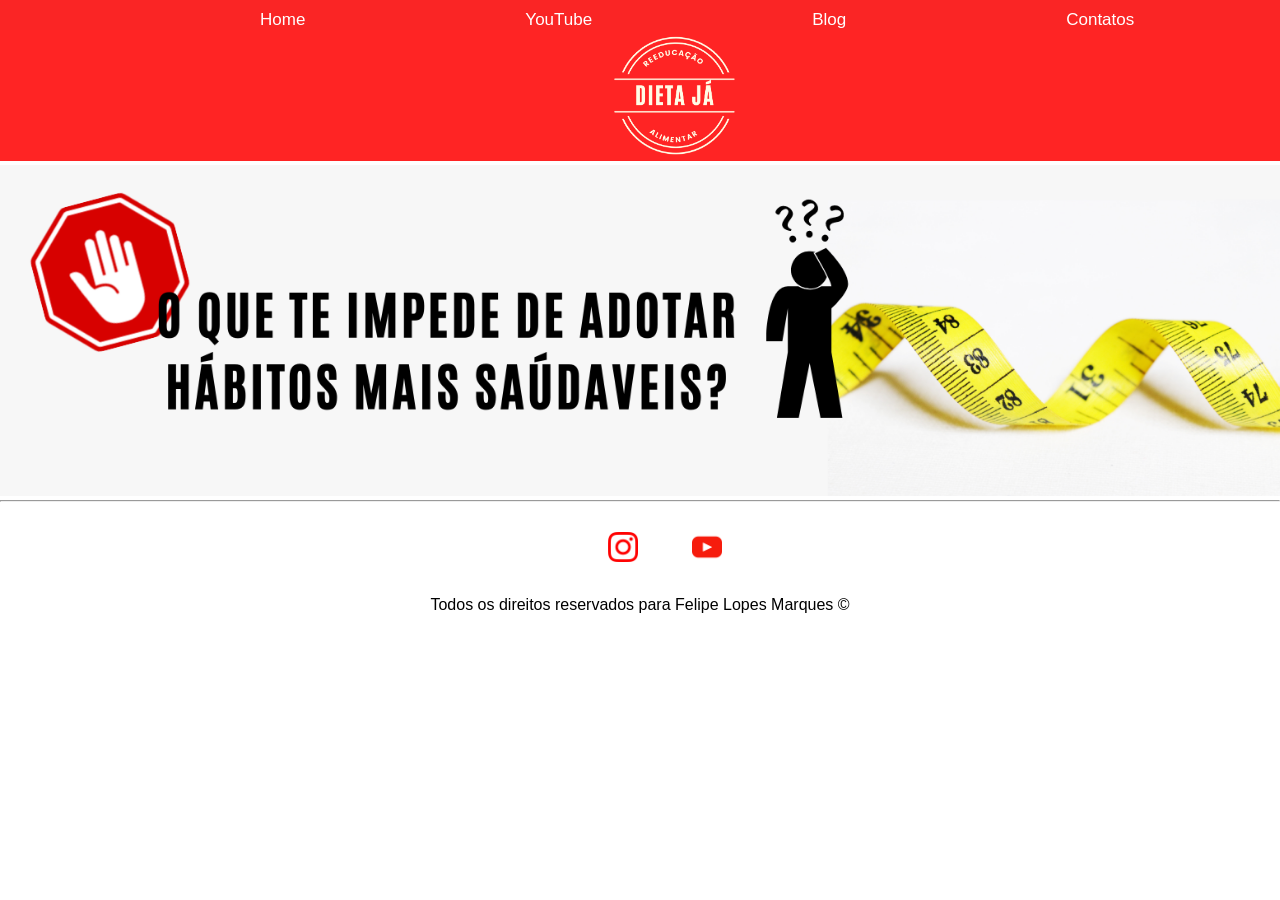
<file: index.html>
<!DOCTYPE html>
<html lang="pt-br">
<head>
    <meta charset="UTF-8">
    <meta http-equiv="X-UA-Compatible" content="IE=edge">
    <meta name="viewport" content="width=device-width, initial-scale=1.0">
    <title>Dieta Já</title>

    <style>
        
        *{
            margin: 0px;
            font-family: Arial, Helvetica, sans-serif;
        }
        .menu{
            display: flex;
            background-color: rgb(250, 37, 37);
            margin: 0px;
            padding-top: 10px;
            font-family: Arial, Helvetica, sans-serif;
        }
        li{
            color: rgb(255, 255, 255);
            padding-left: 220px;
            font-size: 17px;
        }
        li.hover{
            color: black;
        }
        a{
            text-decoration: none;
        }
        ul{
            list-style-type: none;
        }
        .copy{
            text-align: center;
            margin-bottom: 20px;
        }
        .tamanho-logos{
            width: 30px;
            height: 30px;
            padding-left: 50px;
            margin-top: 30px;
            margin-bottom: 30px;
        } 
        

    </style>

</head>

<body>

    <nav>
        <ul class="menu">
            <a href="index.html">
            <li>Home</li>
            </a>
            <a href="https://www.youtube.com/channel/UCMKRVxTVkVWwMPSwnPSQI7g" target="_blank">
            <li>YouTube</li>
            </a>
            <a href="Blog.html">
            <li>Blog</li>
            </a>
            <a href="contato.html">
            <li>Contatos</li>
            </a>
        </ul>
    </nav>

    
    <img src="assets/img/logo.png" alt="" width="1349pxpx">
    <img src="assets/img/POST 1 (1).png" alt="Foto:Logo Dieta Já" width="1349px">

    <hr>
    <footer class="copy">
             
        <div>
            <a href="https://www.instagram.com/minha_dietaja/?igshid=YmMyMTA2M2Y%3D" target="_blank">
                <img class="tamanho-logos p-30" src="assets/img/instagram.png" alt="Logo Instagram">
            </a>
            <a href="https://www.youtube.com/channel/UCMKRVxTVkVWwMPSwnPSQI7g" target="_blank">
                <img class="tamanho-logos p-30" src="assets/img/youtube.png" alt="Logo Youtube">
            </a>
        </div>

            Todos os direitos reservados para Felipe Lopes Marques &copy

    </footer>



</body>

</html>
</file>
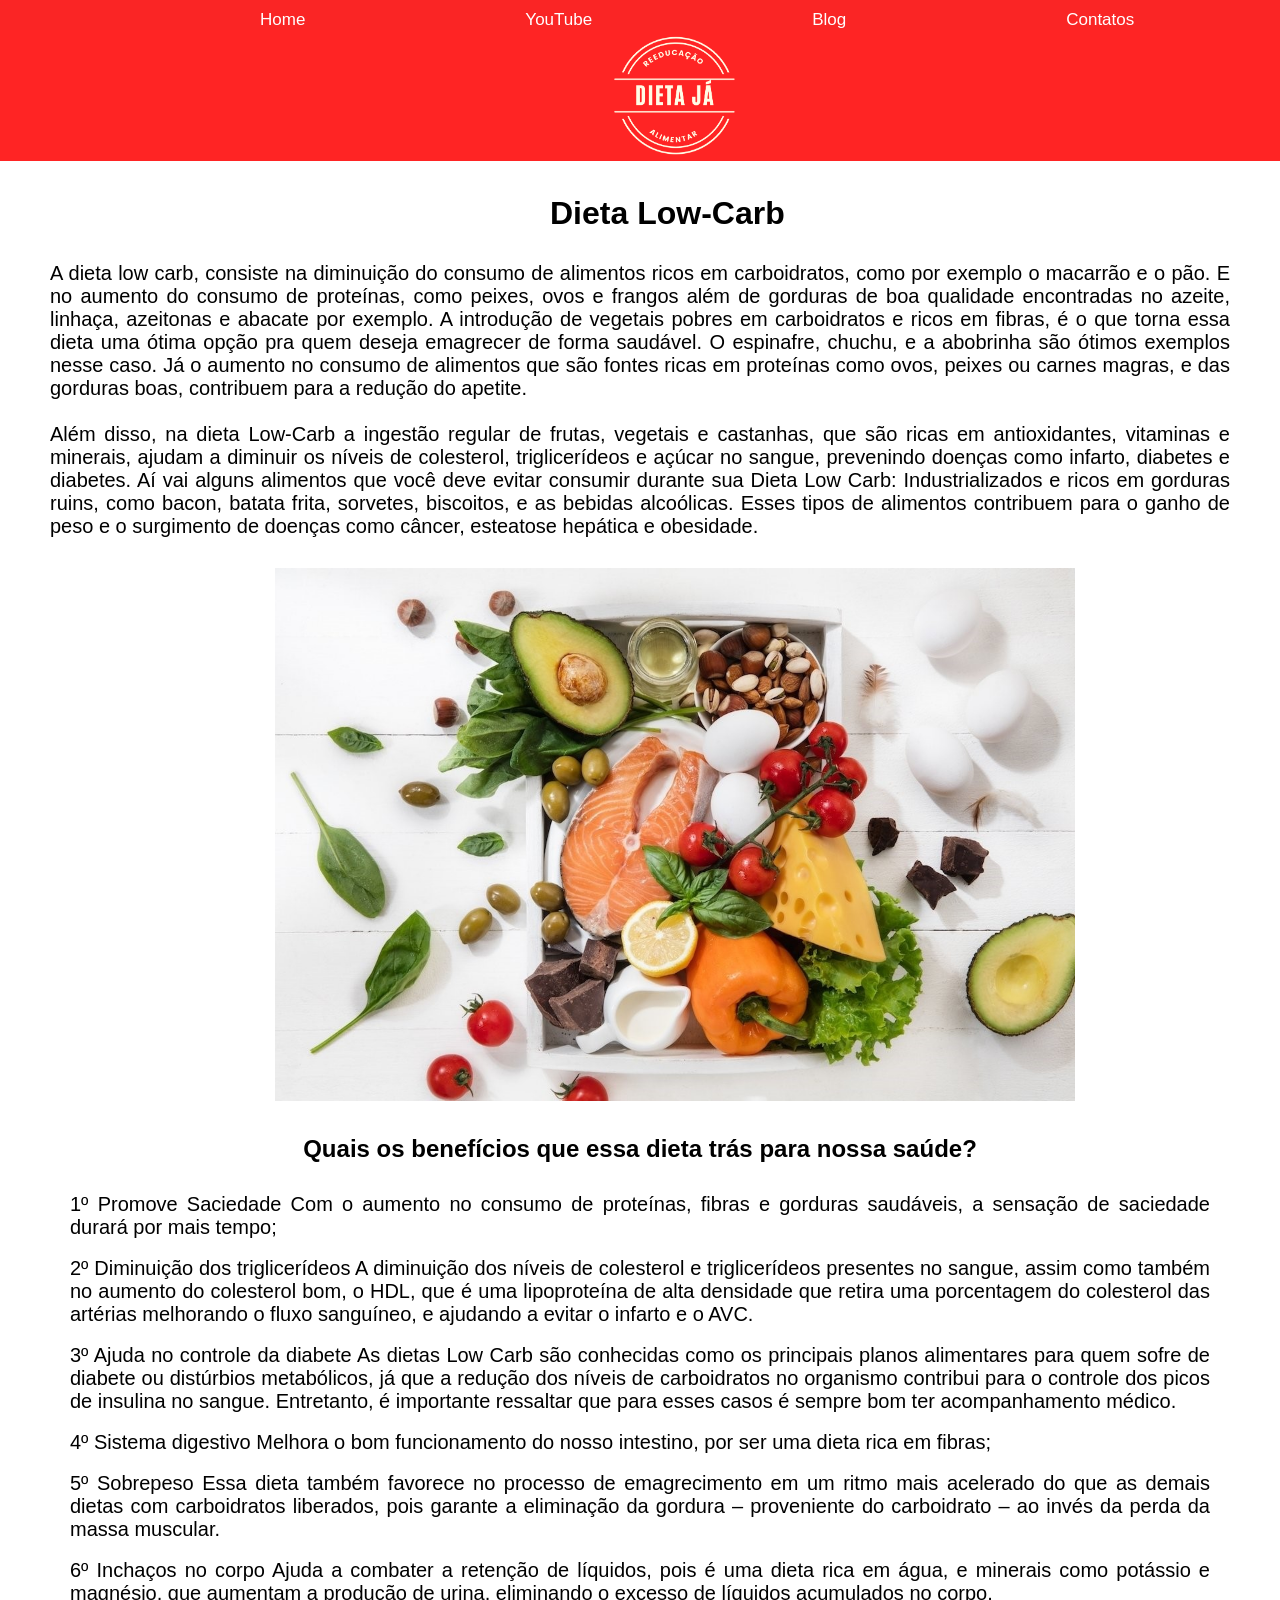
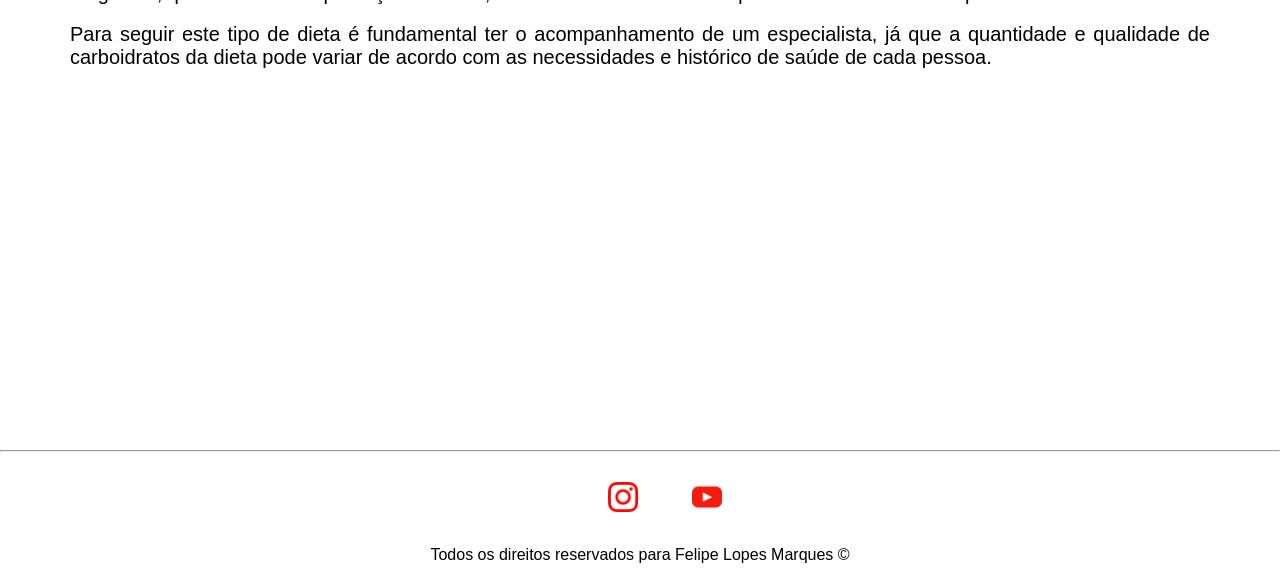
<file: blog.html>
<!DOCTYPE html>
<html lang="pt-br">

<head>
    <meta charset="UTF-8">
    <meta http-equiv="X-UA-Compatible" content="IE=edge">
    <meta name="viewport" content="width=device-width, initial-scale=1.0">
    <title>Blog</title>

    <style>
        * {
            margin: 0px;
            font-family: Arial, Helvetica, sans-serif;
        }
        .menu {
            display: flex;
            background-color: rgb(250, 37, 37);
            margin: 0px;
            padding-top: 10px;
            font-family: Arial, Helvetica, sans-serif;
        }
        li {
            color: rgb(255, 255, 255);
            padding-left: 220px;
            font-size: 17px;
        }
        li.hover {
            color: black;
        }
        a {
            text-decoration: none;
        }
        ul {
            list-style-type: none;
        }
    
        .imagem {
            margin-left: 275px;
            margin-top: 30px;
            margin-bottom: 30px;
        }
        .titulo {
            margin-left: 550px;
            margin-top: 30px;
            margin-bottom: 30px;
        }
        .texto {
            text-align: justify;
            margin-left: 50px;
            margin-right: 50px;
            
            
        }
        .titulo2 {
            text-align: center;
            margin-top: 30px;
            margin-bottom: 30px;
            
        }
        .texto2 {
            text-align: justify;
            margin-left: 70px;
            margin-right: 70px;
        }
        .video {
            margin-left: 400px;
            margin-top: 30px;
            margin-bottom: 30px;
        }
        p{
            font-size: 20px;
        }
        .copy{
            text-align: center;
            margin-bottom: 20px;

        }
        .tamanho-logos{
            width: 30px;
            height: 30px;
            padding-left: 50px;
            margin-top: 30px;
            margin-bottom: 30px;
        }
        


    </style>

</head>

<body>

    <nav>
        <ul class="menu">
            <a href="index.html">
                <li>Home</li>
            </a>
            <a href="https://www.youtube.com/channel/UCMKRVxTVkVWwMPSwnPSQI7g" target="_blank"> 
                <li>YouTube</li>
            </a>
            <a href="Blog.html">
                <li>Blog</li>
            </a>
            <a href="contato.html">
                <li>Contatos</li>
            </a>
        </ul>
    </nav>

    <img src="assets/img/logo.png" alt="" width="1349pxpx">

    <div>
        <div class="titulo">
            <h1>Dieta Low-Carb</h1>
        </div>

        <div class="texto">
            <p>
                A dieta low carb, consiste na diminuição do consumo de alimentos ricos em carboidratos,
                como por exemplo o macarrão e o pão. E no aumento do consumo de proteínas, como peixes,
                ovos e frangos além de gorduras de boa qualidade encontradas no azeite, linhaça,
                azeitonas e abacate por exemplo.

                A introdução de vegetais pobres em carboidratos e ricos em fibras, é o que torna essa dieta
                uma ótima opção pra quem deseja emagrecer de forma saudável. O espinafre, chuchu, e a
                abobrinha são ótimos exemplos nesse caso. Já o aumento no consumo de alimentos que são
                fontes ricas em proteínas como ovos, peixes ou carnes magras, e das gorduras boas, contribuem
                para a redução do apetite.
                <br>
                <br>
                Além disso, na dieta Low-Carb a ingestão regular de frutas, vegetais e castanhas, que são ricas
                em antioxidantes, vitaminas e minerais, ajudam a diminuir os níveis de colesterol, triglicerídeos
                e açúcar no sangue, prevenindo doenças como infarto, diabetes e diabetes.

                Aí vai alguns alimentos que você deve evitar consumir durante sua Dieta Low Carb:

                Industrializados e ricos em gorduras ruins, como bacon, batata frita, sorvetes, biscoitos,
                e as bebidas alcoólicas.

                Esses tipos de alimentos contribuem para o ganho de peso e o surgimento de doenças como câncer,
                esteatose hepática e obesidade.

            </p>
        </div>
    </div>

    <div>
        <div class="imagem">
            <img src="assets/img/FR.jpg" alt="" width="800px">
        </div>

        <div class="texto2">

        <div class="titulo2">
            <p>
                <h2>Quais os benefícios que essa dieta trás para nossa saúde?</h1>
            </p>
        </div>

            <p>
                1º
                Promove Saciedade

                Com o aumento no consumo de proteínas, fibras e gorduras saudáveis, a sensação de saciedade durará
                por mais tempo;
            </p>
            <br>
            <p>
                2º
                Diminuição dos triglicerídeos

                A diminuição dos níveis de colesterol e triglicerídeos presentes no sangue, assim como também no
                aumento do colesterol bom, o HDL, que é uma lipoproteína de alta densidade que retira uma porcentagem
                do colesterol das artérias melhorando o fluxo sanguíneo, e ajudando a evitar o infarto e o AVC.
            </p>
            <br>
            <p>
                3º
                Ajuda no controle da diabete

                As dietas Low Carb são conhecidas como os principais planos alimentares para quem sofre de diabete
                ou distúrbios metabólicos, já que a redução dos níveis de carboidratos no organismo contribui para
                o controle dos picos de insulina no sangue. Entretanto, é importante ressaltar que para esses casos
                é sempre bom ter acompanhamento médico.
            </p>
            <br>
            <p>
                4º
                Sistema digestivo

                Melhora o bom funcionamento do nosso intestino, por ser uma dieta rica em fibras;
            </p>
            <br>
            <p>
                5º
                Sobrepeso

                Essa dieta também favorece no processo de emagrecimento em um ritmo mais acelerado do que as demais
                dietas com carboidratos liberados, pois garante a eliminação da gordura – proveniente do carboidrato
                – ao invés da perda da massa muscular.
            </p>
            <br>
            <p>
                6º
                Inchaços no corpo

                Ajuda a combater a retenção de líquidos, pois é uma dieta rica em água, e minerais como potássio e
                magnésio, que aumentam a produção de urina, eliminando o excesso de líquidos acumulados no corpo.
            </p>
            <br>
            <p>
                Para seguir este tipo de dieta é fundamental ter o acompanhamento de um especialista, já que a
                quantidade e qualidade de carboidratos da dieta pode variar de acordo com as necessidades e histórico
                de saúde de cada pessoa.
        </div>
        </p>

        <h2 class="video mb-50">
            <iframe 
            width="560" 
            height="315" 
            src="https://www.youtube.com/embed/IBjhpGcdu74" 
            title="YouTube video player" 
            frameborder="0" 
            allow="accelerometer; autoplay; clipboard-write; encrypted-media; gyroscope; 
            picture-in-picture" 
            allowfullscreen>
            </iframe>
        </h2>

    </div>

    <hr>
    <footer class="copy">
             
        <div>
            <a href="https://www.instagram.com/minha_dietaja/?igshid=YmMyMTA2M2Y%3D" target="_blank">
                <img class="tamanho-logos p-30" src="assets/img/instagram.png" alt="Logo Instagram">
            </a>
            <a href="https://www.youtube.com/channel/UCMKRVxTVkVWwMPSwnPSQI7g" target="_blank">
                <img class="tamanho-logos p-30" src="assets/img/youtube.png" alt="Logo Youtube">
            </a>
            
        </div>

            Todos os direitos reservados para Felipe Lopes Marques &copy

    </footer>


</body>

</html>
</file>
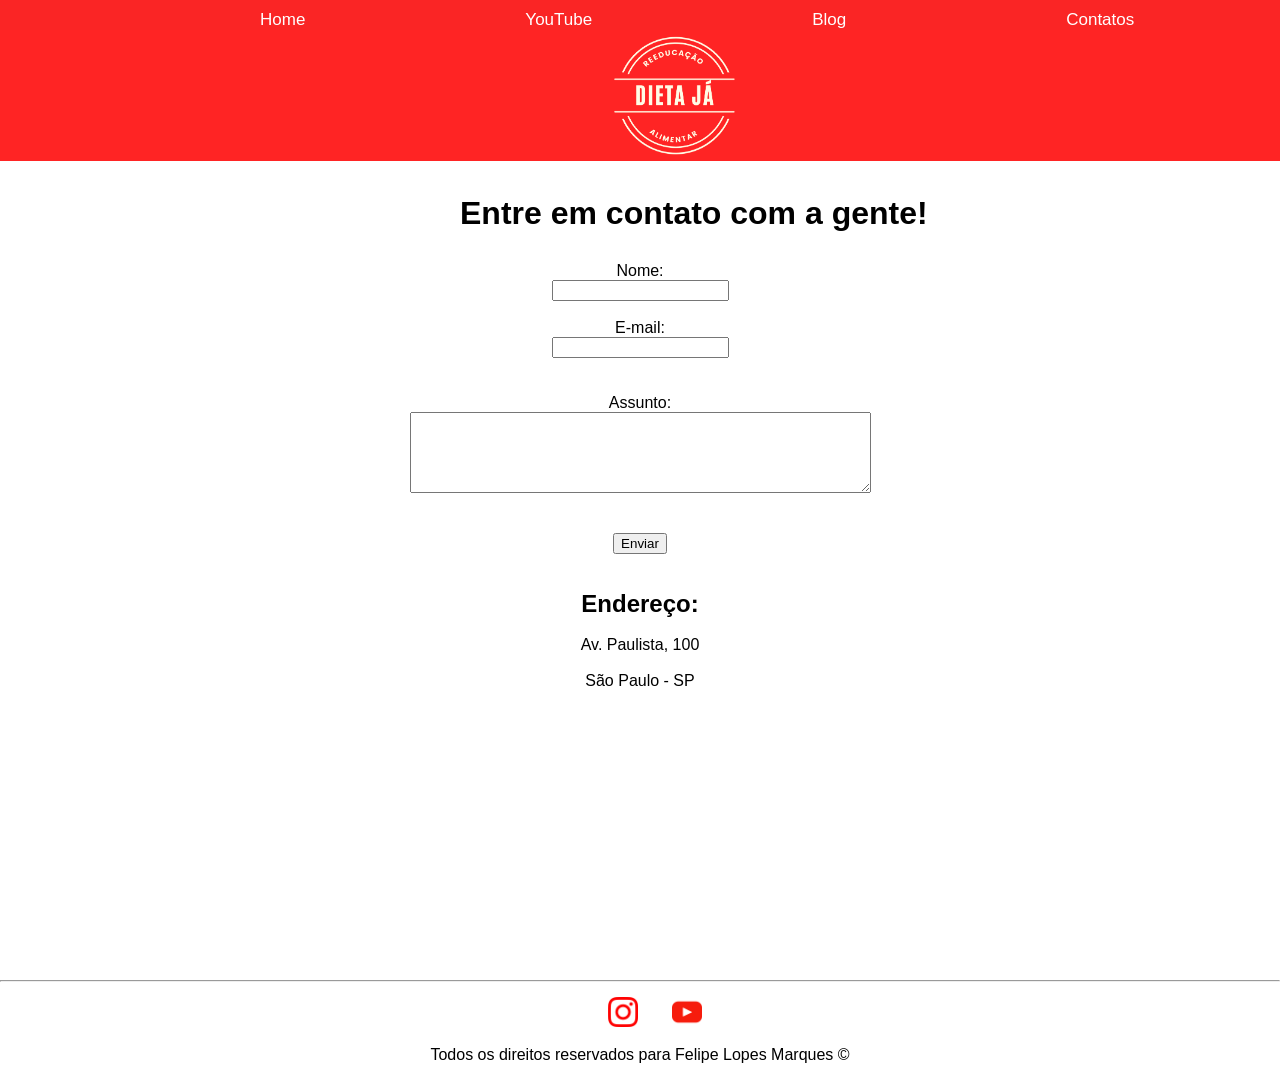
<file: contato.html>
<!DOCTYPE html>
<html lang="pt-br">
<head>
    <meta charset="UTF-8">
    <meta http-equiv="X-UA-Compatible" content="IE=edge">
    <meta name="viewport" content="width=device-width, initial-scale=1.0">
    <title>Contato</title>

    <style>
        
        *{
            margin: 0px;
            font-family: Arial, Helvetica, sans-serif;
        }
        .menu{
            display: flex;
            background-color: rgb(250, 37, 37);
            margin: 0px;
            padding-top: 10px;
            font-family: Arial, Helvetica, sans-serif;
        }
        li{
            color: rgb(255, 255, 255);
            padding-left: 220px;
            font-size: 17px;
        }
        li.hover{
            color: black;
        }
        a{
            text-decoration: none;
        }
        ul{
            list-style-type: none;
        }

        .titulo{
            margin-left: 460px;
            margin-top: 30px;
            margin-bottom: 30px;
        }
        .formulário{
            text-align: center
        }
        .endereço{
            text-align: center
        }
        .mapa{
            text-align: center
            
        }
        .copy{
            text-align: center;
            margin-bottom: 20px;
        }
        .tamanho-logos{
            width: 30px;
            height: 30px;
            padding-left: 30px;
            margin-top: 15px;
            margin-bottom: 15px;
        }
        

    </style>

</head>
<body>
    
    <nav>
        <ul class="menu">
            <a href="index.html">
            <li>Home</li>
            </a>
            <a href="https://www.youtube.com/channel/UCMKRVxTVkVWwMPSwnPSQI7g" target="_blank">
            <li>YouTube</li>
            </a>
            <a href="Blog.html">
            <li>Blog</li>
            </a>
            <a href="contato.html">
            <li>Contatos</li>
            </a>
        </ul>
    </nav>

    <img src="assets/img/logo.png" alt="" width="1349pxpx">

    <div class="titulo">
    <h1>Entre em contato com a gente!</h1>
    </div>

    <form class="formulário">
        <label for="nome">Nome:</label>
        <br>
        <input type="text" id="nome" onkeyup="validarNome()">
        <div id="TxtNome"></div>
            <br>
        <label for="email">E-mail:</label>
        <br>
        <input type="email" id="email" onkeyup="validarEmail()">
        <div id="TxtEmail"></div>
            <br>
            <br>
        <label for="assunto">Assunto:</label>
            <br>
        <textarea name="assunto" id="assunto" cols="55" rows="5" onkeyup="validarAssunto()"></textarea>
        <div id="TxtAssunto"></div>
            <br>
            <br>
        <button onclick="Enviar()">Enviar</button>
    </form>
        <br>
        <br>
    <div class="endereço">
        <h2>Endereço:</h2>
        <br>
        <p>Av. Paulista, 100</p>
        <br>
        <p>São Paulo - SP</p>
        <br>
    </div>

    <div class="mapa">
        <iframe
            src="https://www.google.com/maps/embed?pb=!1m18!1m12!1m3!1d14627.7210050032!2d-46.
            65279873022461!3d-23.5709484!2m3!1f0!2f0!3f0!3m2!1i1024!2i768!4f13.1!3m3!1m2!1s0x94ce59bd9
            2bce431%3A0xc37ded133806ef0b!2sAv.%20Paulista%2C%20100%20-%20Bela%20Vista%2C%20S%C3%A3o%20
            Paulo%20-%20SP%2C%2001310-000!5e0!3m2!1spt-BR!2sbr!4v1656196141841!5m2!1spt-BR!2sbr" 
            width="700" 
            height="250" 
            style="border:0;" 
            allowfullscreen="" 
            loading="lazy" 
            referrerpolicy="no-referrer-when-downgrade"
            onmousemove="mapaZoom()"
            onmouseout="mapaNormal()"
            id='mapa'></iframe>
    </div>

    <br>

    <hr>
    <footer class="copy">
             
        <div>
            <a href="https://www.instagram.com/minha_dietaja/?igshid=YmMyMTA2M2Y%3D" target="_blank">
                <img class="tamanho-logos p-30" src="assets/img/instagram.png" alt="Logo Instagram">
            </a>
            <a href="https://www.youtube.com/channel/UCMKRVxTVkVWwMPSwnPSQI7g" target="_blank">
                <img class="tamanho-logos p-30" src="assets/img/youtube.png" alt="Logo Youtube">
            </a>
            
        </div>

            Todos os direitos reservados para Felipe Lopes Marques &copy

    </footer>
    
    <script src="assets/javascript/script.js" ></script>

</body>
</html>
</file>
